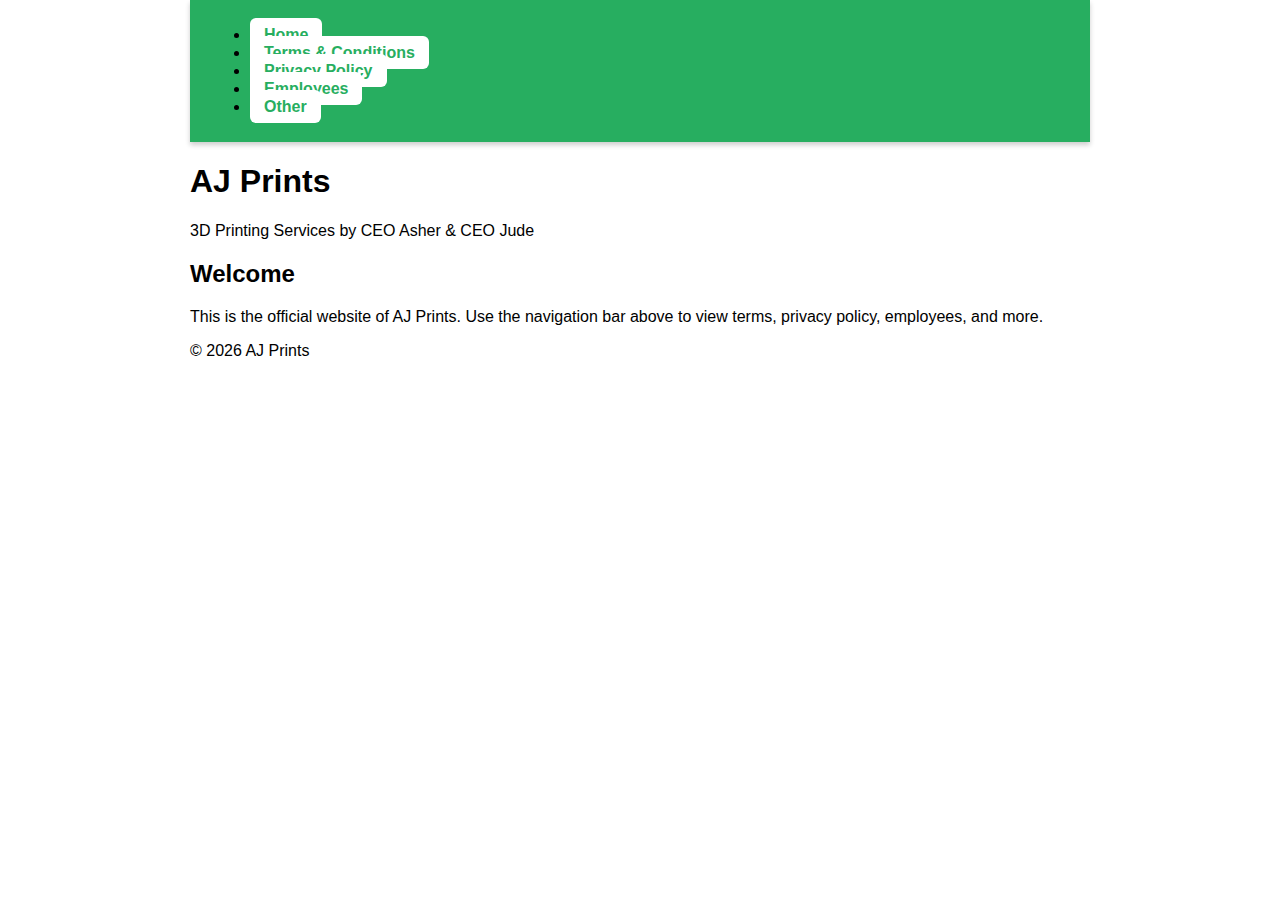
<file: index.html>
<!DOCTYPE html>
<html lang="en">
<head>
    <meta charset="UTF-8">
    <title>AJ Prints</title>
    <link rel="stylesheet" href="style.css">
</head>
<body>
    <nav class="navbar">
        <ul>
            <li><a href="index.html">Home</a></li>
            <li><a href="terms.html">Terms & Conditions</a></li>
            <li><a href="privacy.html">Privacy Policy</a></li>
            <li><a href="employees.html">Employees</a></li>
            <li><a href="#">Other</a></li>
        </ul>
    </nav>

    <header>
        <h1>AJ Prints</h1>
        <p>3D Printing Services by CEO Asher & CEO Jude</p>
    </header>

    <section>
        <h2>Welcome</h2>
        <p>This is the official website of AJ Prints. Use the navigation bar above to view terms, privacy policy, employees, and more.</p>
    </section>

    <footer>
        <p>&copy; 2026 AJ Prints</p>
    </footer>
</body>
</html>
</file>
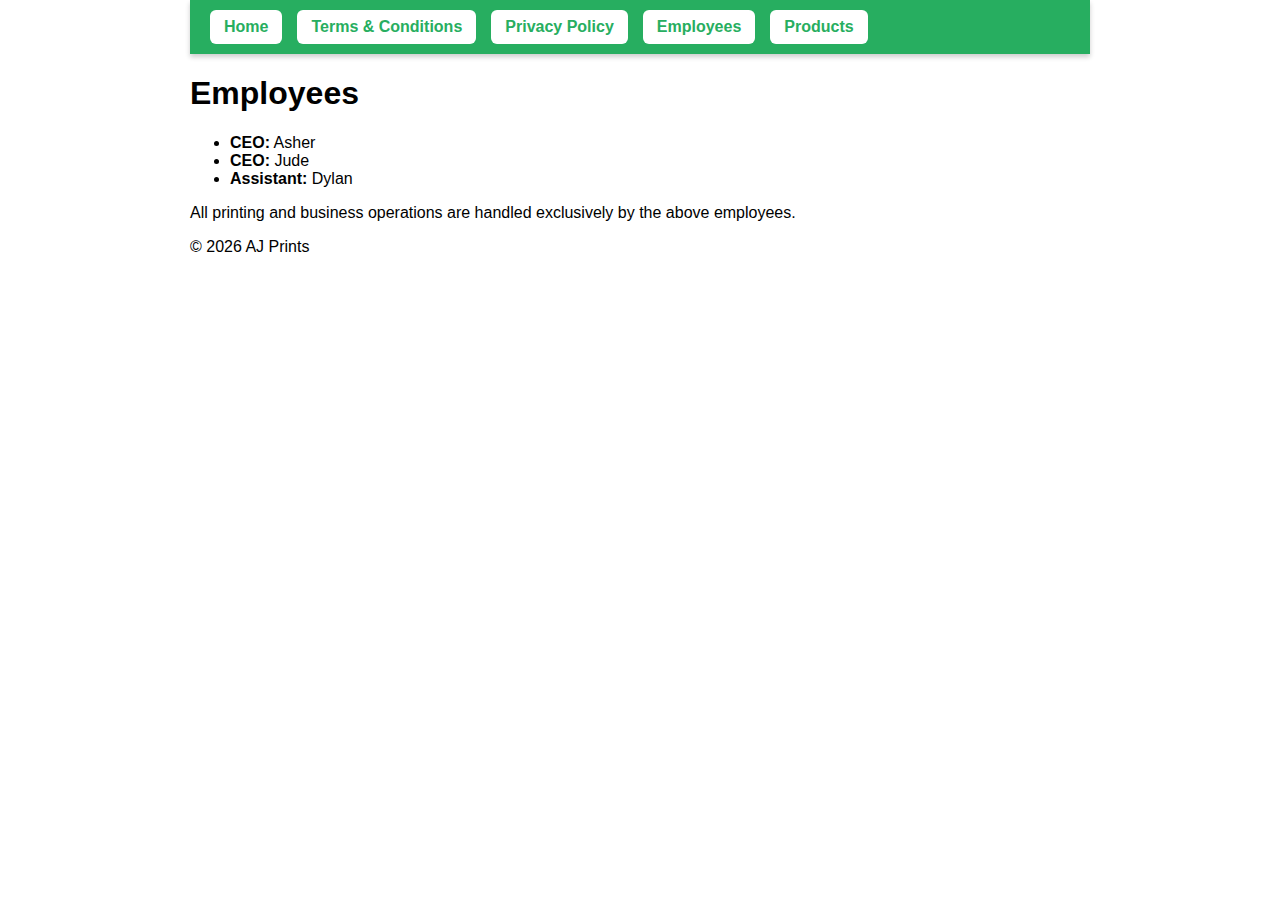
<file: employees.html>
<!DOCTYPE html>
<html lang="en">
<head>
    <meta charset="UTF-8">
    <title>AJ Prints - Employees</title>
    <link rel="stylesheet" href="style.css">
</head>
<body>
    <div class="navbar">
        <a href="index.html">Home</a>
        <a href="terms.html">Terms & Conditions</a>
        <a href="privacy.html">Privacy Policy</a>
        <a href="employees.html">Employees</a>
        <a href="products.html">Products</a>
    </div>

    <header>
        <h1>Employees</h1>
    </header>

    <section>
        <ul>
            <li><strong>CEO:</strong> Asher</li>
            <li><strong>CEO:</strong> Jude</li>
            <li><strong>Assistant:</strong> Dylan</li>
        </ul>
        <p>All printing and business operations are handled exclusively by the above employees.</p>
    </section>

    <footer>
        &copy; 2026 AJ Prints
    </footer>
</body>
</html>
</file>
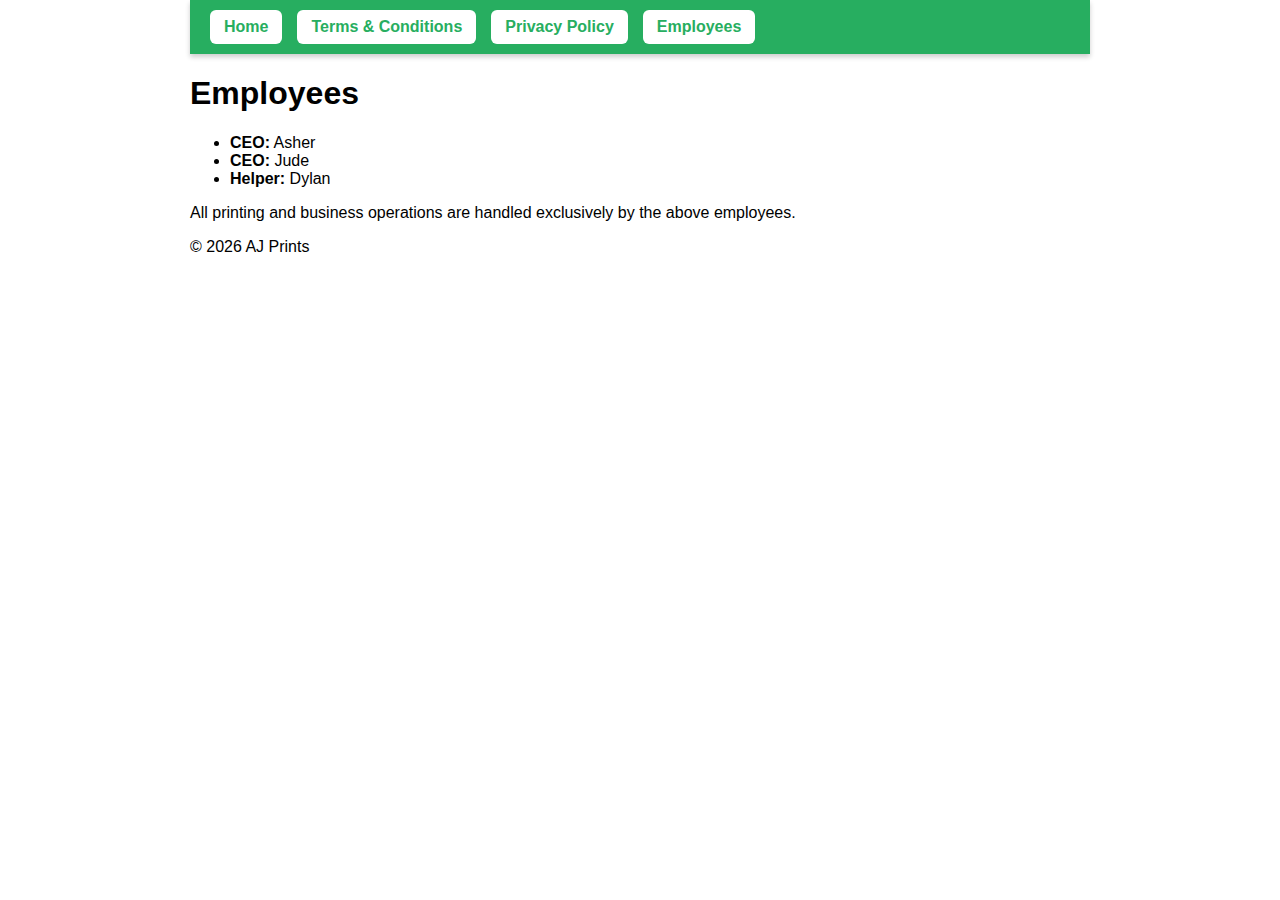
<file: employyees.html>
<!DOCTYPE html>
<html lang="en">
<head>
    <meta charset="UTF-8">
    <title>AJ Prints - Employees</title>
    <link rel="stylesheet" href="style.css">
</head>
<body>
    <div class="navbar">
        <a href="index.html">Home</a>
        <a href="terms.html">Terms & Conditions</a>
        <a href="privacy.html">Privacy Policy</a>
        <a href="employees.html">Employees</a>
    </div>

    <header>
        <h1>Employees</h1>
    </header>

    <section>
        <ul>
            <li><strong>CEO:</strong> Asher</li>
            <li><strong>CEO:</strong> Jude</li>
            <li><strong>Helper:</strong> Dylan</li>
        </ul>
        <p>All printing and business operations are handled exclusively by the above employees.</p>
    </section>

    <footer>
        &copy; 2026 AJ Prints
    </footer>
</body>
</html>
</file>
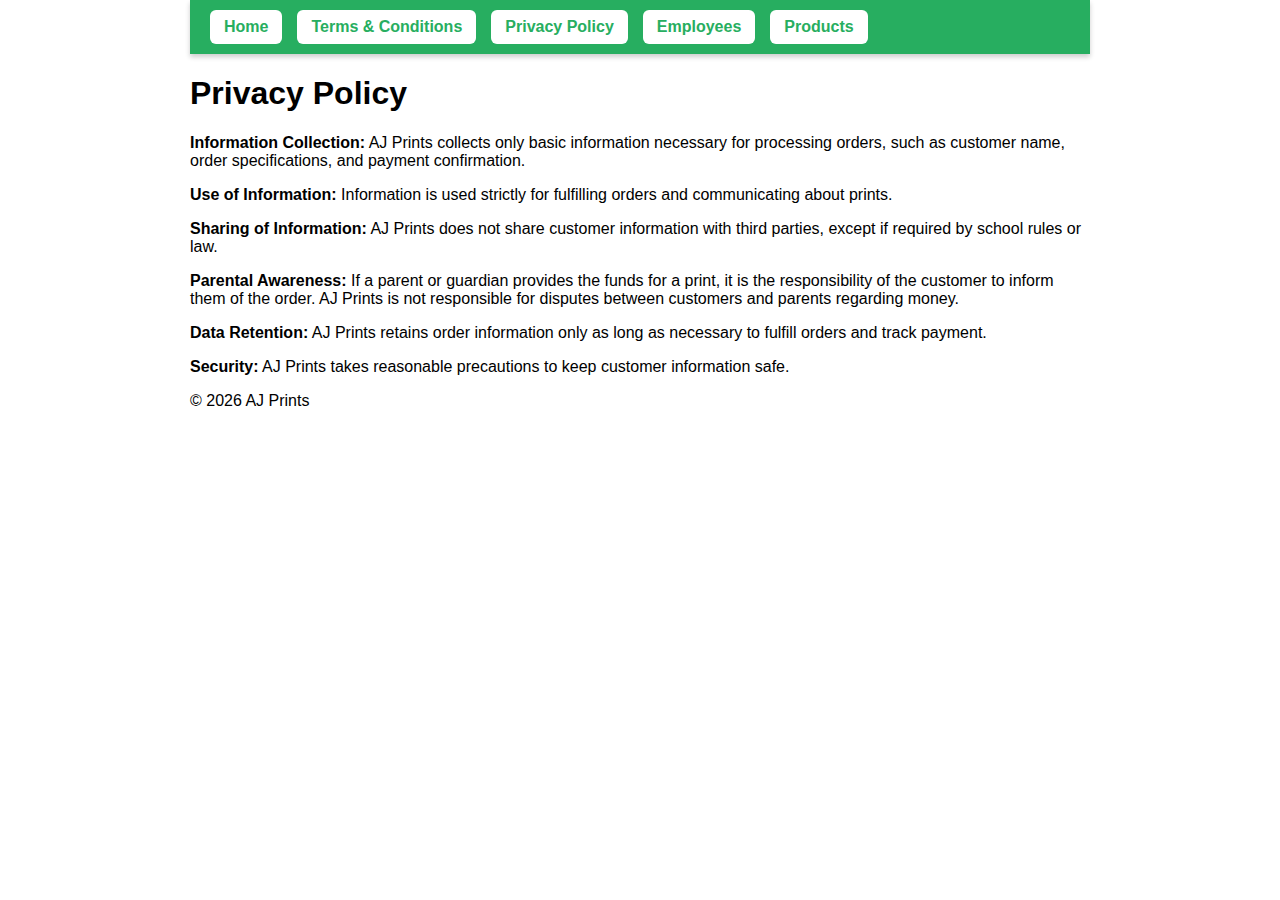
<file: privacy.html>
<!DOCTYPE html>
<html lang="en">
<head>
    <meta charset="UTF-8">
    <title>AJ Prints - Privacy Policy</title>
    <link rel="stylesheet" href="style.css">
</head>
<body>
    <div class="navbar">
        <a href="index.html">Home</a>
        <a href="terms.html">Terms & Conditions</a>
        <a href="privacy.html">Privacy Policy</a>
        <a href="employees.html">Employees</a>
        <a href="products.html">Products</a>
    </div>

    <header>
        <h1>Privacy Policy</h1>
    </header>

    <section>
        <p><strong>Information Collection:</strong> AJ Prints collects only basic information necessary for processing orders, such as customer name, order specifications, and payment confirmation.</p>
        <p><strong>Use of Information:</strong> Information is used strictly for fulfilling orders and communicating about prints.</p>
        <p><strong>Sharing of Information:</strong> AJ Prints does not share customer information with third parties, except if required by school rules or law.</p>
        <p><strong>Parental Awareness:</strong> If a parent or guardian provides the funds for a print, it is the responsibility of the customer to inform them of the order. AJ Prints is not responsible for disputes between customers and parents regarding money.</p>
        <p><strong>Data Retention:</strong> AJ Prints retains order information only as long as necessary to fulfill orders and track payment.</p>
        <p><strong>Security:</strong> AJ Prints takes reasonable precautions to keep customer information safe.</p>
    </section>

    <footer>
        &copy; 2026 AJ Prints
    </footer>
</body>
</html>
</file>
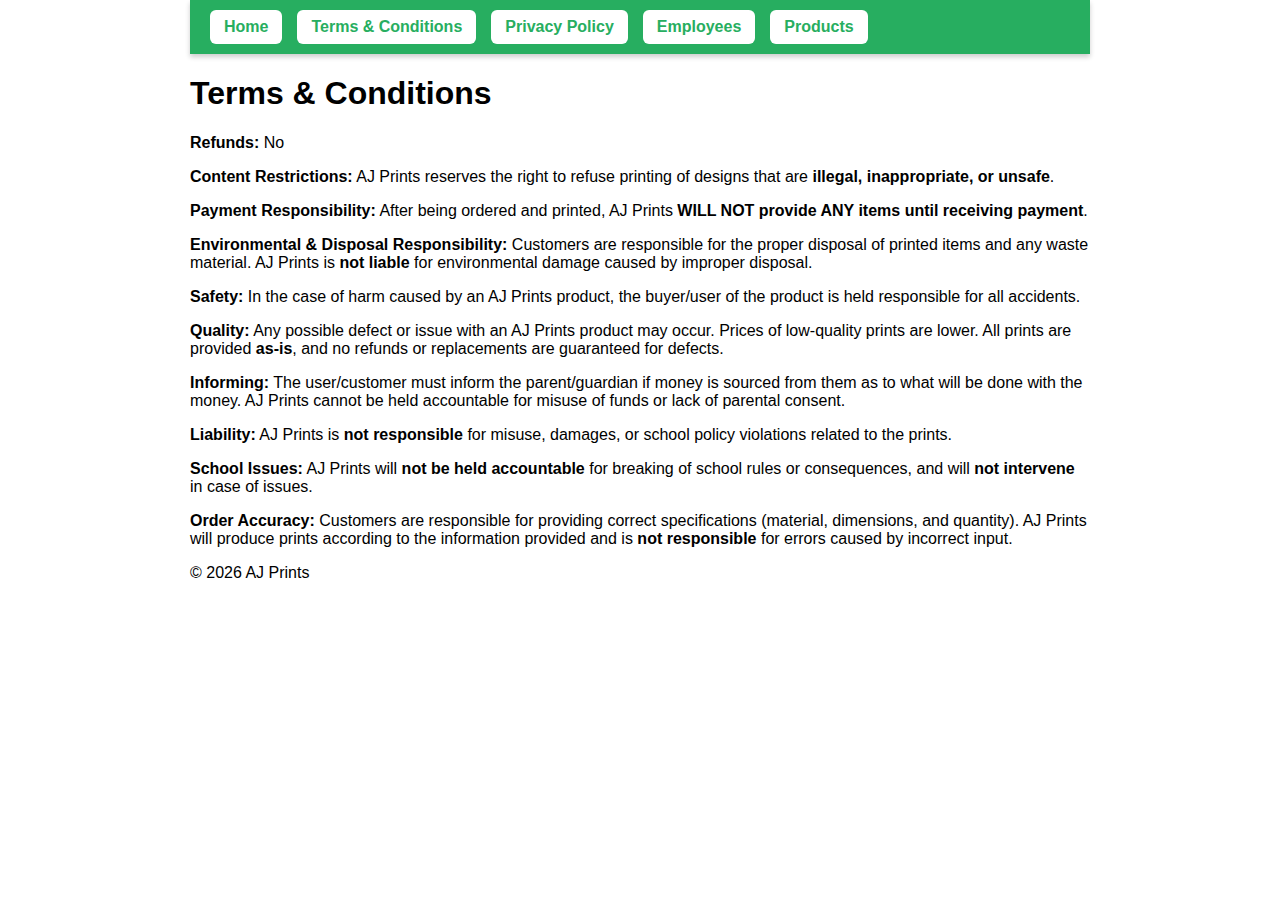
<file: terms.html>
<!DOCTYPE html>
<html lang="en">
<head>
    <meta charset="UTF-8">
    <title>AJ Prints - Terms & Conditions</title>
    <link rel="stylesheet" href="style.css">
</head>
<body>
    <div class="navbar">
        <a href="index.html">Home</a>
        <a href="terms.html">Terms & Conditions</a>
        <a href="privacy.html">Privacy Policy</a>
        <a href="employees.html">Employees</a>
        <a href="products.html">Products</a>
    </div>

    <header>
        <h1>Terms & Conditions</h1>
    </header>

    <section>
        <p><strong>Refunds:</strong> No</p>
        <p><strong>Content Restrictions:</strong> AJ Prints reserves the right to refuse printing of designs that are <strong>illegal, inappropriate, or unsafe</strong>.</p>
        <p><strong>Payment Responsibility:</strong> After being ordered and printed, AJ Prints <strong>WILL NOT provide ANY items until receiving payment</strong>.</p>
        <p><strong>Environmental & Disposal Responsibility:</strong> Customers are responsible for the proper disposal of printed items and any waste material. AJ Prints is <strong>not liable</strong> for environmental damage caused by improper disposal.</p>
        <p><strong>Safety:</strong> In the case of harm caused by an AJ Prints product, the buyer/user of the product is held responsible for all accidents.</p>
        <p><strong>Quality:</strong> Any possible defect or issue with an AJ Prints product may occur. Prices of low-quality prints are lower. All prints are provided <strong>as-is</strong>, and no refunds or replacements are guaranteed for defects.</p>
        <p><strong>Informing:</strong> The user/customer must inform the parent/guardian if money is sourced from them as to what will be done with the money. AJ Prints cannot be held accountable for misuse of funds or lack of parental consent.</p>
        <p><strong>Liability:</strong> AJ Prints is <strong>not responsible</strong> for misuse, damages, or school policy violations related to the prints.</p>
        <p><strong>School Issues:</strong> AJ Prints will <strong>not be held accountable</strong> for breaking of school rules or consequences, and will <strong>not intervene</strong> in case of issues.</p>
        <p><strong>Order Accuracy:</strong> Customers are responsible for providing correct specifications (material, dimensions, and quantity). AJ Prints will produce prints according to the information provided and is <strong>not responsible</strong> for errors caused by incorrect input.</p>
    </section>

    <footer>
        &copy; 2026 AJ Prints
    </footer>
</body>
</html>
</file>
<file: style.css>
body {
    font-family: sans-serif;
    max-width: 900px;
    margin: auto;
    padding: 0 20px;
}

/* Navigation bar */
.navbar {
    background-color: #27ae60; /* cool green background */
    display: flex;
    align-items: center;
    padding: 10px 20px;
    box-shadow: 0 3px 5px rgba(0,0,0,0.2);
    position: sticky;
    top: 0;
    z-index: 1000;
}

/* White navigation buttons */
.navbar a {
    background-color: white;
    color: #27ae60;
    text-decoration: none;
    font-weight: bold;
    margin-right: 15px;
    padding: 8px 14px;
    border-radius: 6px;
    transition: background-color 0.25s, color 0.25s;
}

/* Hover effect */
.navbar a:hover {
    background-color: #2ecc71;
    color: white;
}
</file>
